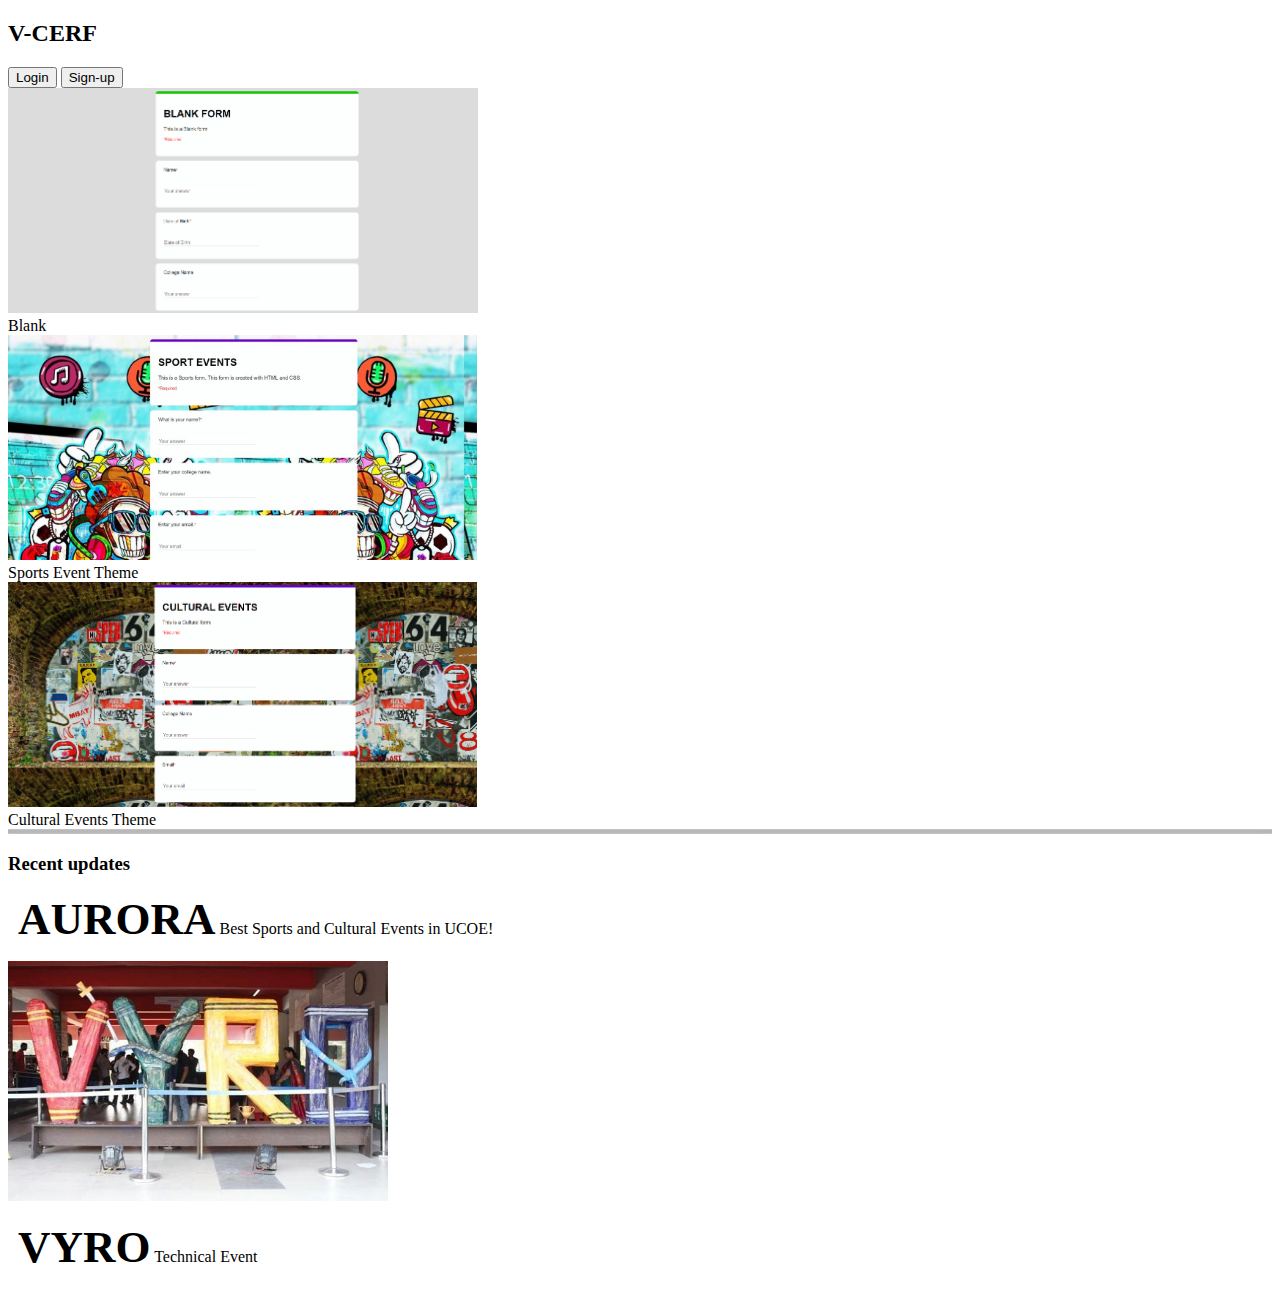
<file: index.html>
<!doctype html>
<html lang="en">

<head>
  <!-- Required meta tags -->
  <meta charset="utf-8">
  <meta name="viewport" content="width=device-width, initial-scale=1">

  <!-- Bootstrap CSS -->
  <link href="https://cdn.jsdelivr.net/npm/bootstrap@5.1.3/dist/css/bootstrap.min.css" rel="stylesheet"
    integrity="sha384-1BmE4kWBq78iYhFldvKuhfTAU6auU8tT94WrHftjDbrCEXSU1oBoqyl2QvZ6jIW3" crossorigin="anonymous">

  <script src="https://cdn.jsdelivr.net/npm/bootstrap@5.1.3/dist/js/bootstrap.bundle.min.js"
    integrity="sha384-ka7Sk0Gln4gmtz2MlQnikT1wXgYsOg+OMhuP+IlRH9sENBO0LRn5q+8nbTov4+1p"
    crossorigin="anonymous"></script>


  <title>V-CERF</title>
  <link rel="stylesheet" href="style.css" />
</head>

<header class="p-3 bg-dark text-white">
  <div class="container">
    <div class="d-flex flex-wrap align-items-center justify-content-center justify-content-lg-start">
      <a href="#" class="d-flex align-items-center mb-2 mb-lg-0 text-white text-decoration-none">
        <h2>V-CERF</h2>
      </a>

      <div class="nav col-12 col-lg-auto me-lg-auto mb-2 justify-content-center mb-md-0">
      </div>

      <div class="text-end">
        <a href="Login.html"><button type="button" class="btn btn-outline-light me-2">Login</button></a>
        <a href="Register.html"><button type="button" class="btn btn-warning">Sign-up</button></a>
      </div>
    </div>
  </div>
</header>


<body>
  <div class="album py-4 bg-light">
    <div class="container">

      <div class="row row-cols-1 row-cols-sm-3 row-cols-md-3 g-3">
        <div class="col">
          <div class="card shadow-sm">
            <img src="Blank.png" width="mb-auto" height="225" role="img">
            <title>Create own</title>
            </img>

            <div class="card-body">
              <a href="blank_form.html" class="card-text">Blank</a>
              <div class="d-flex justify-content-between align-items-center">
              </div>
            </div>
          </div>
        </div>
        <div class="col">
          <div class="card shadow-sm">
            <img src="sports.jpeg" width="mb-auto" height="225" role="img">
            <title>Sports</title>
            </img>

            <div class="card-body">
              <a href="sports.html" class="card-text">Sports Event Theme</a>
              <div class="d-flex justify-content-between align-items-center">
              </div>
            </div>
          </div>
        </div>
        <div class="col">
          <div class="card shadow-sm">
            <img src="cultural.png" width="mb-auto" height="225" role="img">
            <title>Cultural</title>
            </svg>

            <div class="card-body">
              <a href="cultural.html" class="card-text">Cultural Events Theme</a>
              <div class="d-flex justify-content-between align-items-center">
              </div>
            </div>
          </div>
        </div>
      </div>
    </div>
  </div>

  <div class="b-example-divider"></div>
  <div class="container">
    <div class="my-3 p-3 bg-body rounded shadow-sm">
      <h3 class="border-bottom pb-2 mb-0">Recent updates</h3>
      <div class="d-flex text-muted pt-3">
        <a href="Auora.html" style=" margin-bottom :150px;">
          <p class="pb-3 mb-0 small lh-sm border-bottom" style="padding-left: 10px;">
            <strong class="d-block text-gray-dark" style=" font-size: 45px;">AURORA</strong>
            Best Sports and Cultural Events in UCOE!
          </p>
        </a>
      </div>

      <div class="d-flex text-muted pt-3">
        <img src="vyro-1.jpg" height="240" width="380">
        <a href="Vyro.html" style=" margin-bottom :150px;">
          <p class="pb-3 mb-0 small lh-sm border-bottom" style="padding-left: 10px;">
            <strong class="d-block text-gray-dark" style=" font-size: 45px;">VYRO</strong>
            Technical Event
          </p>
        </a>
      </div>
      <!-- <small class="d-block text-end mt-3">
        <a href="#">All updates</a>
      </small> -->
    </div>
  </div>

</body>

</html>
</file>
<file: style.css>
.b-example-divider {
    height: 0.2rem;
    background-color: rgba(0, 0, 0, .1);
    border: solid rgba(0, 0, 0, .15);
    border-width: 1px 0;
    box-shadow: inset 0 0.5em 1.5em rgb(0 0 0 / 10%), inset 0 0.125em 0.5em rgb(0 0 0 / 15%);

}

a{
    text-decoration: none;
    color: black;
}

a:hover{
    color: red;
}
</file>
